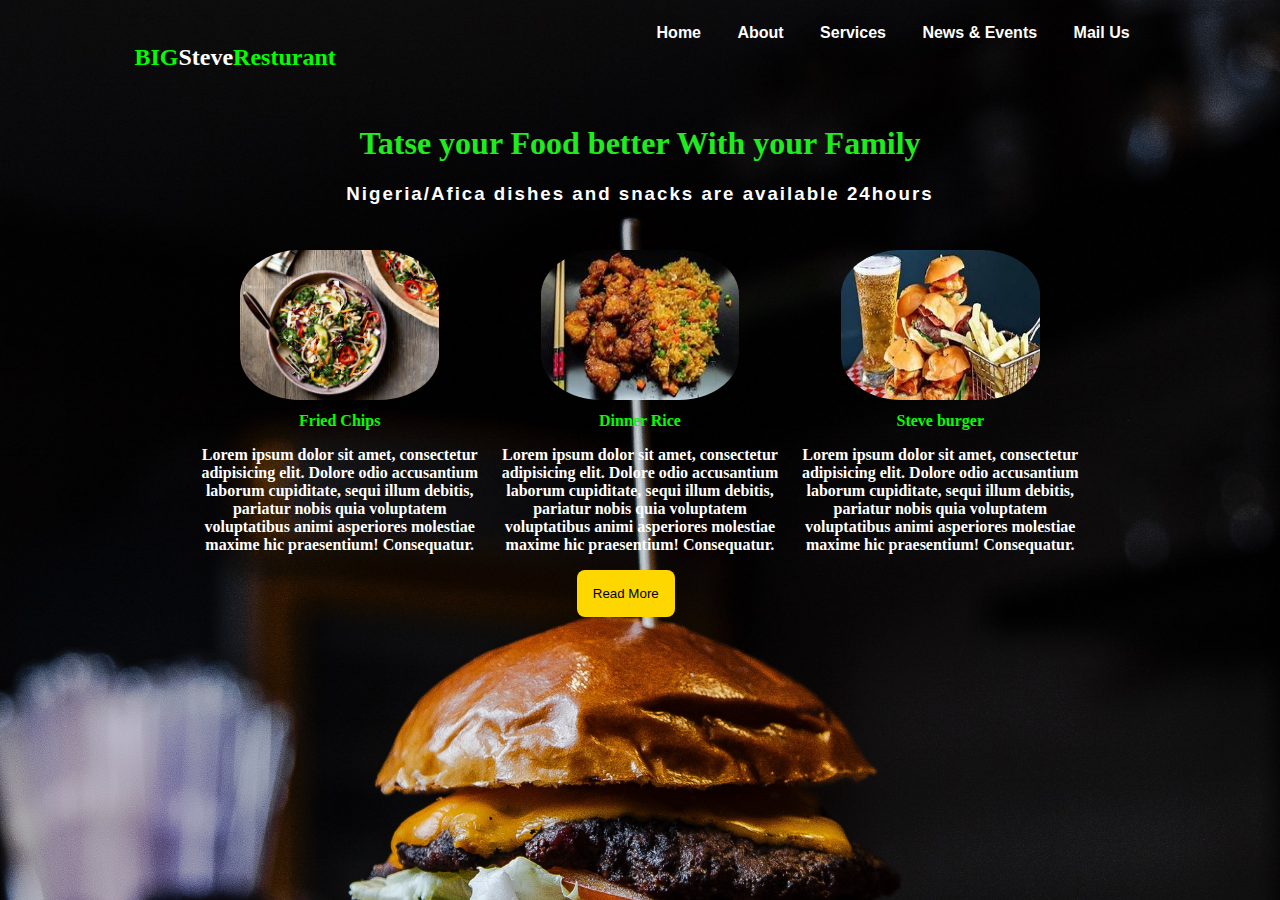
<file: index.html>
<!DOCTYPE html>
<html lang="en">

<head>
    <meta charset="UTF-8">
    <meta name="viewport" content="width=devive-width, initial-scale=1.0">
    <title>Resturant Webpage</title>
    <link rel="stylesheet" href="style.css">
</head>

<body>
    <!--HEADER-->
    <header>
        <div class="head">
            <h2><span style="color: #0f0">BIG</span>Steve<span style="color: #0f0">Resturant</span></h2>
        </div>

        <!--NAVIGATION-->
        <nav>
            <ul>
                <li>
                    <a href="# ">Home</a>
                </li>
                <li>
                    <a href="about.html">About</a>
                </li>
                <li>
                    <a href="services.html">Services</a>
                </li>
                <li>
                    <a href="# ">News & Events</a>
                </li>
                <li>
                    <a href="# ">Mail Us</a>
                </li>
            </ul>
        </nav>
        <!--END OF NAVIGATION-->
    </header>

    <!--END OF HEADER-->

    <!--SHOWCASE-->

    <showcase>
        <div class="container ">
            <h1>Tatse your Food better With your Family</h1>
            <h3>Nigeria/Afica dishes and snacks are available 24hours</h3>
            <div class="category">
                <div class="chips">
                    <img src="images/chips.jpeg" class="images" alt=" ">
                    <h4>Fried Chips</h4>
                    <p>Lorem ipsum dolor sit amet, consectetur adipisicing elit. Dolore odio accusantium laborum cupiditate, sequi illum debitis, pariatur nobis quia voluptatem voluptatibus animi asperiores molestiae maxime hic praesentium! Consequatur.</p>
                </div>
                <div class="rice">
                    <img src="images/rice.jpeg " class="images" alt=" ">
                    <h4>Dinner Rice</h4>
                    <p>Lorem ipsum dolor sit amet, consectetur adipisicing elit. Dolore odio accusantium laborum cupiditate, sequi illum debitis, pariatur nobis quia voluptatem voluptatibus animi asperiores molestiae maxime hic praesentium! Consequatur.</p>
                </div>
                <div class="snacks ">
                    <img src="images/snacks.jpeg " class="images" alt=" ">
                    <h4>Steve burger</h4>
                    <p>Lorem ipsum dolor sit amet, consectetur adipisicing elit. Dolore odio accusantium laborum cupiditate, sequi illum debitis, pariatur nobis quia voluptatem voluptatibus animi asperiores molestiae maxime hic praesentium! Consequatur.</p>
                </div>
            </div>
        </div>
    </showcase>

    <!--END OF SHOWCASE-->

    <a href="# "><button class="btn ">Read More</button></a>




</body>


</html>
</file>
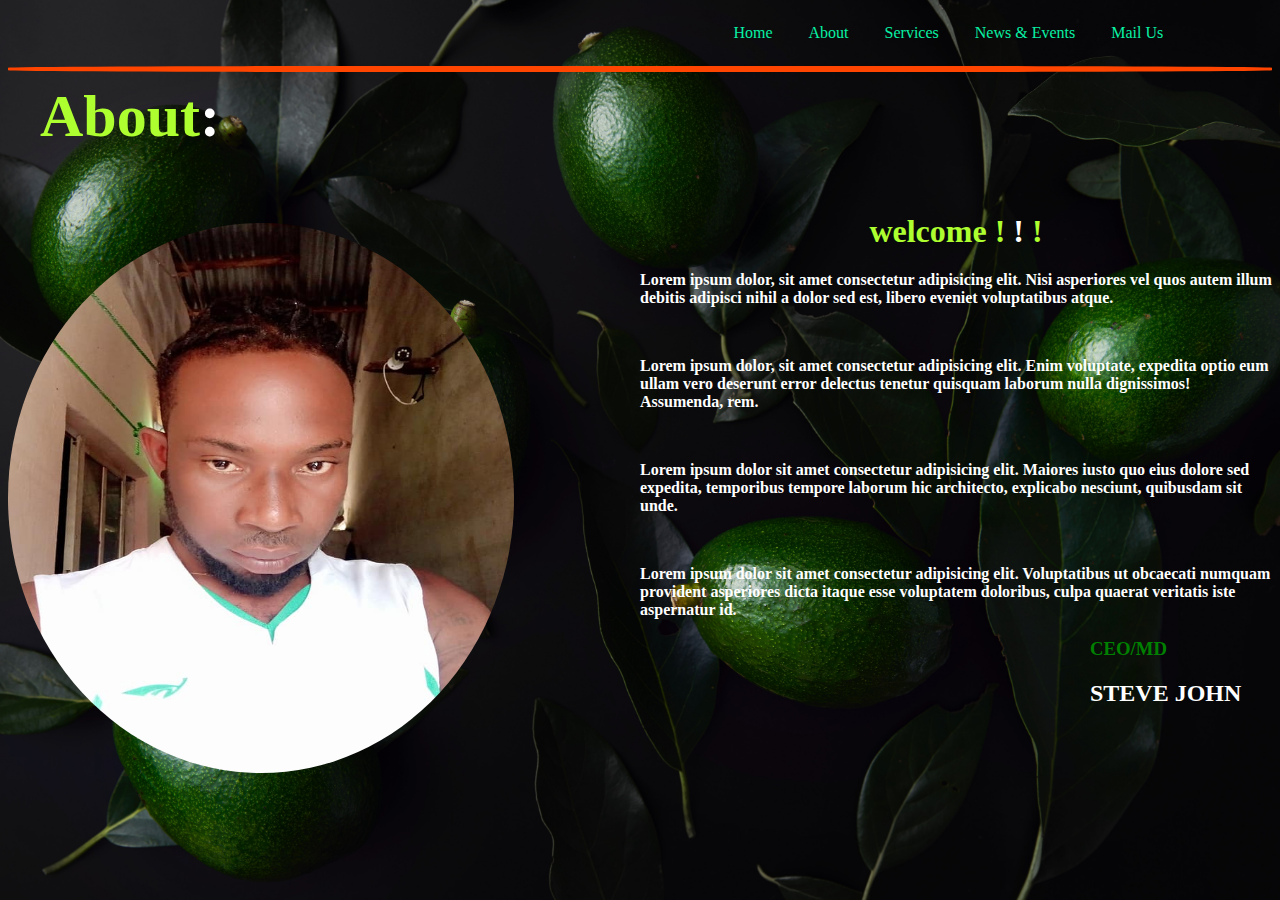
<file: about.html>
<!DOCTYPE html>
<html lang="en">

<head>
    <meta charset="UTF-8">
    <meta name="viewport" content="width=devive-width, initial-scale=1.0">
    <title>About</title>
    <link rel="stylesheet" href="style2.css">
</head>

<body>
    <!--HEADER-->
    <header>


        <!--NAVIGATION-->
        <nav>
            <ul>
                <li>
                    <a href="index.html">Home</a>
                </li>
                <li>
                    <a href="about.html">About</a>
                </li>
                <li>
                    <a href="services.html">Services</a>
                </li>
                <li>
                    <a href="#">News & Events</a>
                </li>
                <li>
                    <a href="#">Mail Us</a>
                </li>
            </ul>
        </nav>


        <!--END OF NAVIGATION-->
    </header>

    <hr>
    <showcase>

        <h1 class="ab">About<span style="color: #fff">:</span></h1>

        <div class="ah">
            <img src="images/aboutimage.jpeg" alt="">


        </div>
        <div class="words">
            <h1>welcome
                <span style="color:greenyellow">!</span>
                <span style="color:#fff">!</span>
                <span style="color: greenyellow">!</span>
            </h1>
            <p>Lorem ipsum dolor, sit amet consectetur adipisicing elit. Nisi asperiores vel quos autem illum debitis adipisci nihil a dolor sed est, libero eveniet voluptatibus atque.</p><br>
            <p>Lorem ipsum dolor, sit amet consectetur adipisicing elit. Enim voluptate, expedita optio eum ullam vero deserunt error delectus tenetur quisquam laborum nulla dignissimos! Assumenda, rem.</p><br>
            <p>Lorem ipsum dolor sit amet consectetur adipisicing elit. Maiores iusto quo eius dolore sed expedita, temporibus tempore laborum hic architecto, explicabo nesciunt, quibusdam sit unde.</p><br>
            <p>Lorem ipsum dolor sit amet consectetur adipisicing elit. Voluptatibus ut obcaecati numquam provident asperiores dicta itaque esse voluptatem doloribus, culpa quaerat veritatis iste aspernatur id.</p>
            <h3><span style="color:green">CEO/MD</span></h3>
            <h2>STEVE JOHN</h2>
        </div>

    </showcase>

</body>

</html>
</file>
<file: style.css>
body {
        background: url(images/background.jpeg) no-repeat center center fixed;
        background-size: cover;
        font-family: sans-serif;
    }
    
    header {
        width: 80%;
        margin: auto;
        overflow: hidden;
    }
    
    .head {
        float: left;
        color: #fff;
        font-family: cursive;
        font-weight: bolder;
        margin-top: 1rem;
    }
    
    .nav {
        float: right;
    }
    
    ul {
        float: right;
    }
    
    li {
        display: inline;
        padding: 1rem;
    }
    
    li a {
        color: #fff;
        text-decoration: none;
        font-weight: bold;
    }
    
    li a:visited {
        color: #fff;
    }
    
    li a:active {
        color: red;
    }
    
    li a:hover {
        color: orangered;
    }
    
    .container {
        width: 70%;
        margin: auto;
        overflow: hidden;
        margin-top: 1%;
    }
    
    showcase h1 {
        color: rgb(30, 236, 30);
        font-family: cursive;
        text-align: center;
    }
    
    showcase h3 {
        color: #fff;
        text-align: center;
        letter-spacing: 2px;
        font-weight: bolder;
    }
    
    .category {
        color: #fff;
        margin-top: 5%;
        display: flex;
        text-align: center;
        font-family: cursive;
        font-weight: bolder;
    }
    
    div.category h4 {
        color: #0f0;
    }
    
    .images {
        width: 70%;
        border-radius: 30%;
        height: 150px;
    }
    
    .rice,
    .snacks {
        padding-left: 16px;
    }
    
    h4 {
        font-size: 16px;
        margin: 3%;
    }
    
    .btn {
        background-color: gold;
        padding: 16px;
        border: none;
        border-radius: 8px;
        margin-left: 45%;
    }
    /*END OF HOME*/
    /*THE END*/
    /*FIN*/
</file>
<file: style2.css>
body {
     background: url(images/background3.jpeg) no-repeat center center fixed;
     background-size: cover;
     font-family: cursive;
 }
 
 header {
     width: 80%;
     margin: auto;
     overflow: hidden;
     margin-bottom: 0;
     margin-left: 10rem;
 }
 
 nav {
     float: right;
 }
 
 ul {
     float: right;
 }
 
 li {
     display: inline;
 }
 
 li a {
     color: rgb(9, 241, 164);
     padding: 1rem;
     text-decoration: none;
 }
 
 li a:hover {
     color: orangered;
 }
 
 hr {
     border: 3px solid orangered;
     border-radius: 30%;
 }
 
 h1.ab {
     color: greenyellow;
     margin-top: 10px;
     padding-top: 0;
     margin-bottom: px;
     margin-left: 2rem;
     font-size: 60px;
 }
 
 img {
     float: left;
     width: 40%;
     height: 550px;
     border-radius: 50%;
     margin-top: 2rem;
 }
 
 div.words {
     float: right;
     width: 50%;
     height: 550px;
     border: 3px solido orangered;
 }
 
 div.words h1 {
     text-align: center;
     color: greenyellow;
 }
 
 p {
     color: #fff;
     font-weight: bold;
     font-size: 1rem;
 }
 
 div.words h2,
 h3 {
     color: white;
     display: block;
     padding: 0px;
     margin-left: 450px;
 }
</file>
